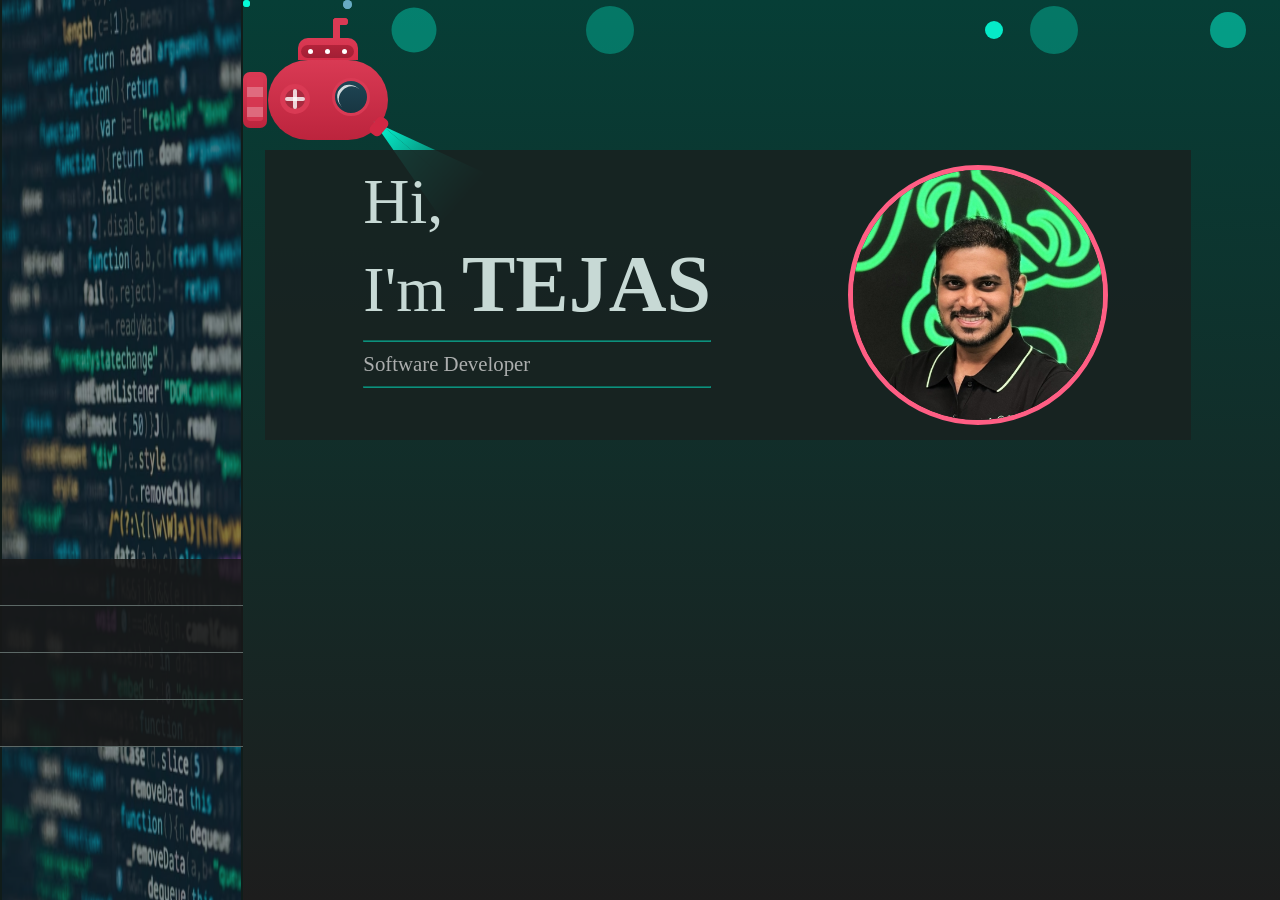
<file: index.html>
<!doctype html><html lang="en"><head><meta charset="utf-8"/><link rel="icon" href="/logo.svg"/><meta name="viewport" content="width=device-width,initial-scale=1"/><meta name="theme-color" content="#000000"/><meta name="description" content="My Portfolio Page"/><link rel="manifest" href="/manifest.json"/><title>Tejas Jadhav</title><script defer="defer" src="/static/js/main.b11c6930.js"></script><link href="/static/css/main.ddb8fddb.css" rel="stylesheet"></head><body><noscript>You need to enable JavaScript to run this app.</noscript><div id="root"></div></body></html>
</file>
<file: static/css/main.ddb8fddb.css>
::-webkit-scrollbar{height:6px;width:6px}::-webkit-scrollbar-track{background:#121615}::-webkit-scrollbar-thumb{background:#0b3832}::-webkit-scrollbar-thumb:hover{background:#0a2320}body{--theme-blue:#05fdd8;--theme-red:#ff5e84;--theme-background:#132a27;background:#1d1d1d;font-family:Roboto,Sans-serif;margin:0}.d-none{display:none}.d-flex,.d-flex-col{display:flex}.d-flex-col{flex-direction:column}a{text-decoration:none}.menu-bar{align-items:center;display:flex;flex-direction:column;height:100vh;justify-content:space-around;position:relative;transition:margin .8s;width:300px;z-index:99}.animated{margin-left:-140vw}.menu-bg,.menu-bg-color{height:100%;opacity:.5;position:absolute;top:0;width:100%;z-index:-1}.menu-bg-color{background:var(--theme-background);opacity:1;z-index:-2}.text-svg{cursor:pointer;transition:margin 2.5s}.text-svg>svg{width:100px}.menu-btns{width:100%}.menu-btn{background-color:#181818d9;border-bottom:1px solid #5c6866;color:#909096;cursor:pointer;font-size:1.2rem;padding:12px;text-align:center}.menu-btn:hover{color:var(--theme-red)}.menu-btn.selected{background:var(--theme-background);color:var(--theme-blue)}.btn0{transition:color .3s,margin .5s}.btn1{transition:color .3s,margin .65s}.btn2{transition:color .3s,margin .85s}.btn3{transition:color .3s,margin 1s}.btn4{transition:color .3s,margin 1.15s}.btn5{transition:color .3s,margin 1.3s}.btn6{transition:color .3s,margin 1.5s}.btn7{transition:color .3s,margin 1.6s}.mobile-close-icon{color:#fff;display:none;font-size:28px;height:28px;left:0;opacity:.8;padding:10px;position:absolute;top:0;z-index:10}@media (max-width:860px){.menu-bar{margin-left:-100vw;position:fixed;width:100vw}.menu-bar.showing{margin-left:0}.mobile-close-icon{display:block}}.sea{--size:4;overflow:hidden;transition:margin 3s;width:100%}.sea-animated{margin-top:-500px}.sea .bubble{animation:bubble1-h-movement 1s ease-in infinite,bubble1-v-movement .3s ease-in-out infinite alternate,bubble-scale-movement .3s ease-in-out infinite alternate;background-color:var(--theme-blue)}.sea .bubble,.sea .bubble:after{border-radius:50%;height:7px;opacity:.9;position:absolute;width:7px}.sea .bubble:after{background-color:#6bafca;content:"";height:9px;left:100px;top:-20;width:9px}.sea .circle-wrapper{background:linear-gradient(#063e36,#1d1d1d);height:100vh;overflow:hidden;position:relative;width:100%;z-index:0}.sea .submarine-wrapper{animation:diving 3s ease-in-out infinite,diving-rotate 3s ease-in-out infinite;height:calc(var(--size)*50px);margin:10px;width:calc(var(--size)*50px)}.sea .submarine-wrapper .submarine-body{background-color:#d93a54;background:linear-gradient(#d93a54,#bc243d);border-radius:40px;height:calc(var(--size)*20px);left:25px;margin-top:50px;position:absolute;width:calc(var(--size)*30px)}.sea .submarine-wrapper .submarine-body .light{border-image:linear-gradient(var(--theme-blue),#0000);border-style:solid;border-width:0 30px 120px 35px;clip-path:polygon(50% 0,100% 100%,0 100%);-webkit-clip-path:polygon(50% 0,100% 100%,0 100%);height:0;left:99%;position:absolute;top:40px;transform:rotate(-50deg);width:0}.sea .submarine-wrapper .submarine-body .light-source{background-color:#d12844;border-radius:5px;height:13px;left:111px;margin-left:-10px;position:absolute;top:60px;transform:rotate(-50deg);width:20px;z-index:10}.sea .submarine-wrapper .submarine-body .window{background:linear-gradient(#1e4554,#183642);border:3px solid #d93a54;border-radius:50%;height:calc(var(--size)*8px);margin-top:18px;position:absolute;right:18px;width:calc(var(--size)*8px)}.sea .submarine-wrapper .submarine-body .window:after{background-color:initial;border-radius:50%;border-top:3px solid #fff;content:"";height:25px;margin-left:3px;margin-top:3px;opacity:.8;position:absolute;transform:rotate(-45deg);width:25px}.sea .submarine-wrapper .submarine-body .engine{background-color:#a72b3f;border:5px solid #d93a54;border-radius:50%;height:calc(var(--size)*5px);left:calc(var(--size)*3px);margin-top:calc(var(--size)*6px);position:absolute;width:calc(var(--size)*5px)}.sea .submarine-wrapper .submarine-body .engine:after,.sea .submarine-wrapper .submarine-body .engine:before{animation:spin .9s linear infinite;background-color:#fff;border-radius:2px;content:"";opacity:.8;position:absolute}.sea .submarine-wrapper .submarine-body .engine:after{height:4px;top:8px;width:20px}.sea .submarine-wrapper .submarine-body .engine:before{height:20px;left:8px;width:4px}.sea .submarine-wrapper .helix{background-color:#d93a54;background:linear-gradient(#d93a54,#bc243d);border-radius:7px;height:calc(var(--size)*14px);left:0;margin-top:62px;position:absolute;width:calc(var(--size)*6px)}.sea .submarine-wrapper .helix:after{animation:helix-movement .11s linear infinite;background-color:initial;background:linear-gradient(180deg,#d93a54,#d93a54 50%,#e57a8c 0,#e57a8c);background-size:100% 20px;border-radius:3px;content:"";height:calc(var(--size)*11px);margin-left:4px;margin-top:5px;opacity:.8;position:absolute;width:calc(var(--size)*4px)}.sea .submarine-wrapper .hat{background-color:#d93a54;background:linear-gradient(#d93a54,#d72d49);border-radius:10px 10px 0 0;height:22px;left:55px;margin-top:28px;position:absolute;width:60px}.sea .submarine-wrapper .hat .periscope{background-color:#d93a54;border-radius:5px 5px 0 0;height:20px;margin-left:32px;margin-top:-27px;position:absolute;width:7px}.sea .submarine-wrapper .hat .periscope:after,.sea .submarine-wrapper .hat .periscope:before{background-color:#d93a54;border-radius:5px;content:"";height:7px;position:absolute;width:15px}.sea .submarine-wrapper .hat .leds-wrapper{background-color:#d93a54;background:linear-gradient(#b3233a,#a21f35);border-radius:10px;height:13px;left:3px;position:relative;top:7px;width:53px}.sea .submarine-wrapper .hat .leds-wrapper .leds{animation:leds-off .5s linear infinite;background-color:#fff;border-radius:50%;height:5px;margin-left:7px;margin-top:4px;position:absolute;width:5px}.sea .submarine-wrapper .hat .leds-wrapper .leds:after,.sea .submarine-wrapper .hat .leds-wrapper .leds:before{background-color:#fff;border-radius:50%;content:"";height:5px;position:absolute;width:5px}.sea .submarine-wrapper .hat .leds-wrapper .leds:after{margin-left:17px;margin-top:0}.sea .submarine-wrapper .hat .leds-wrapper .leds:before{margin-left:34px;margin-top:0}@keyframes spin{to{transform:rotate(1turn)}}@keyframes leds-off{to{opacity:.3}}@keyframes helix-movement{to{background:linear-gradient(180deg,#e57a8c 50%,#e57a8c,#d93a54,#d93a54 0);background-size:100% 20px}}@keyframes diving{0%{margin-top:5px}50%{margin-top:15px}to{margin-top:5px}}@keyframes diving-rotate{0%{transform:rotate(0deg)}50%{transform:rotate(3deg)}75%{transform:rotate(-2deg)}to{transform:rotate(0deg)}}@keyframes bubble1-h-movement{0%{margin-left:80%}to{margin-left:-100%}}@keyframes bubble2-h-movement{0%{margin-left:65%}to{margin-left:-5%}}@keyframes bubble1-v-movement{0%{margin-top:115px}to{margin-top:160px}}@keyframes bubble2-v-movement{0%{margin-top:115px}to{margin-top:90px}}@keyframes bubble-scale-movement{0%{transform:scale(1.4)}to{transform:scale(.9)}}@keyframes light-movement{0%{transform:rotate(-40deg)}50%{transform:rotate(-70deg)}to{transform:rotate(-40deg)}}@media (max-width:860px){.sea{--size:3.5}.sea .submarine-wrapper .submarine-body .light{border-width:0 20px 100px 40px;left:91%;top:45px}.sea .submarine-wrapper .submarine-body .light-source{left:91px;top:58px}.sea .submarine-wrapper .submarine-body .engine:before{height:18px;left:8px;width:3px}.sea .submarine-wrapper .submarine-body .engine:after{height:3px;top:8px;width:18px}.sea .submarine-wrapper .hat{height:20px;left:55px;margin-top:32px;width:50px}.sea .submarine-wrapper .hat .leds-wrapper{height:10px;left:3px;top:5px;width:42px}.sea .submarine-wrapper .hat .leds-wrapper .leds{height:5px;margin-left:7px;margin-top:1px;width:5px}.sea .submarine-wrapper .hat .leds-wrapper .leds:before{margin-left:25px;margin-top:1px}.sea .submarine-wrapper .hat .leds-wrapper .leds:after{margin-left:12px;margin-top:0}.sea .submarine-wrapper .hat .periscope{height:25px;margin-top:-20px;width:5px}.sea .submarine-wrapper .helix{left:5px}}.header{background:#0b352f;border:5px solid var(--theme-red);color:var(--theme-blue);font-size:30px;margin:-40px auto 20px;padding:5px 15px;text-shadow:0 3px 3px #aaa;text-transform:uppercase;width:-webkit-fit-content;width:fit-content}.main-view{background:#192220d9;color:#c7d9d5;font-size:20px;left:250px;margin:15px;padding:15px;position:fixed;top:15vh;transition:margin .5s;width:70vw;z-index:80}.highlight{color:var(--theme-red);font-weight:300}.main-view>.content{line-height:30px;margin:20px 5px}.link{color:var(--theme-blue);cursor:pointer;opacity:.8}.link:hover{color:#00ffb5;opacity:1}.content-container{max-height:70vh;overflow-y:auto}.content{margin:15px 5px}.mobile-menu-btn{background:#192220;color:#fff;display:none;font-size:28px;height:28px;left:0;opacity:.8;padding:10px;position:fixed;top:0;z-index:10}@media (max-width:860px){.main-view{left:0;margin:0;top:15vh;width:94vw}.mobile-menu-btn{display:block}.content-container{margin-right:0}}#bubbles{height:100vh;left:10vw;position:fixed;top:0;width:100vw;z-index:50}.bubble{background:var(--theme-blue);border-radius:200px;-moz-border-radius:200px;-webkit-border-radius:200px;height:60px;position:absolute;width:60px}@keyframes moveclouds{0%{top:100vh}to{top:-500px}}@keyframes sideWays{0%{margin-left:0;margin-right:0}to{margin-left:100px;margin-right:-100px}}.x1{-webkit-animation:moveclouds 15s linear infinite,sideWays 4s ease-in-out infinite alternate;-moz-animation:moveclouds 15s linear infinite,sideWays 4s ease-in-out infinite alternate;-o-animation:moveclouds 15s linear infinite,sideWays 4s ease-in-out infinite alternate;opacity:.2;transform:scale(.9)}.x2{-webkit-animation:moveclouds 25s linear infinite,sideWays 5s ease-in-out infinite alternate;-moz-animation:moveclouds 25s linear infinite,sideWays 5s ease-in-out infinite alternate;-o-animation:moveclouds 25s linear infinite,sideWays 5s ease-in-out infinite alternate;opacity:.5;right:150px;transform:scale(.6)}.x3{-webkit-animation:moveclouds 20s linear infinite,sideWays 4s ease-in-out infinite alternate;-moz-animation:moveclouds 20s linear infinite,sideWays 4s ease-in-out infinite alternate;-o-animation:moveclouds 20s linear infinite,sideWays 4s ease-in-out infinite alternate;opacity:.3;right:60%;transform:scale(.8)}.x4{-webkit-animation:moveclouds 18s linear infinite,sideWays 2s ease-in-out infinite alternate;-moz-animation:moveclouds 18s linear infinite,sideWays 2s ease-in-out infinite alternate;-o-animation:moveclouds 18s linear infinite,sideWays 2s ease-in-out infinite alternate;left:20%;opacity:.35;transform:scale(.75)}.x5{animation:moveclouds 7s linear infinite,sideWays 1s ease-in-out infinite alternate;-webkit-animation:moveclouds 7s linear infinite,sideWays 1s ease-in-out infinite alternate;-moz-animation:moveclouds 7s linear infinite,sideWays 1s ease-in-out infinite alternate;-o-animation:moveclouds 7s linear infinite,sideWays 1s ease-in-out infinite alternate;left:70%;opacity:.3;transform:scale(.8)}.x6{animation:moveclouds 9s linear infinite,sideWays 3s ease-in-out infinite alternate;-webkit-animation:moveclouds 9s linear infinite,sideWays 3s ease-in-out infinite alternate;-moz-animation:moveclouds 9s linear infinite,sideWays 3s ease-in-out infinite alternate;-o-animation:moveclouds 9s linear infinite,sideWays 3s ease-in-out infinite alternate;opacity:.9;right:30%;transform:scale(.3)}#welcome.off{margin-left:-110vw}#welcome .content-container{flex-flow:wrap;font-family:Alfa Slab One,cursive;justify-content:space-around;margin-left:15px}.welcome-content{font-size:4rem}.welcome-name{font-size:5rem;font-weight:600}.welcome-caption{color:#d1d1d1;font-size:1.3rem;opacity:.8}.profile-pic{display:flex}.profile-pic>img{border:5px solid var(--theme-red);border-radius:50%;height:250px;width:250px}.waviy-char{display:inline-block;position:relative;text-transform:uppercase}.waviy-char.animate{animation:waviy .75s infinite;animation-delay:calc(.1s*var(--i))}@keyframes waviy{0%,40%,to{transform:translateY(0)}20%{transform:translateY(-20px)}}@media (max-width:860px){#welcome .content-container{justify-content:space-between;max-height:77vh}.welcome-content{font-size:35px}.welcome-name{font-size:50px}}
/*# sourceMappingURL=main.ddb8fddb.css.map*/
</file>
